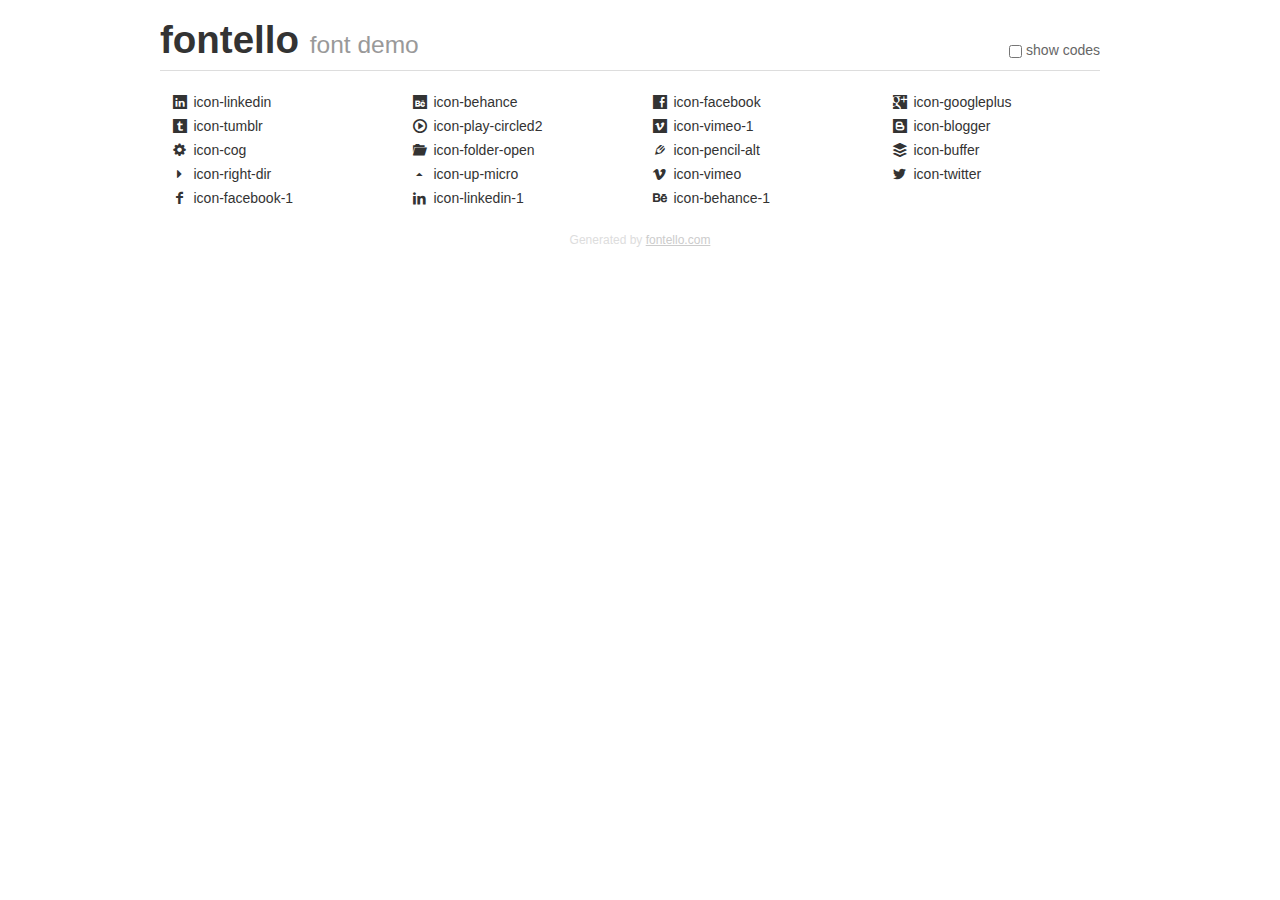
<file: accets/fontello-68af0f9c/demo.html>
<!DOCTYPE html>
<html>
  <head><!--[if lt IE 9]><script language="javascript" type="text/javascript" src="//html5shim.googlecode.com/svn/trunk/html5.js"></script><![endif]-->
    <meta charset="UTF-8"><style>/*
 * Bootstrap v2.2.1
 *
 * Copyright 2012 Twitter, Inc
 * Licensed under the Apache License v2.0
 * http://www.apache.org/licenses/LICENSE-2.0
 *
 * Designed and built with all the love in the world @twitter by @mdo and @fat.
 */
.clearfix {
  *zoom: 1;
}
.clearfix:before,
.clearfix:after {
  display: table;
  content: "";
  line-height: 0;
}
.clearfix:after {
  clear: both;
}
html {
  font-size: 100%;
  -webkit-text-size-adjust: 100%;
  -ms-text-size-adjust: 100%;
}
a:focus {
  outline: thin dotted #333;
  outline: 5px auto -webkit-focus-ring-color;
  outline-offset: -2px;
}
a:hover,
a:active {
  outline: 0;
}
button,
input,
select,
textarea {
  margin: 0;
  font-size: 100%;
  vertical-align: middle;
}
button,
input {
  *overflow: visible;
  line-height: normal;
}
button::-moz-focus-inner,
input::-moz-focus-inner {
  padding: 0;
  border: 0;
}
body {
  margin: 0;
  font-family: "Helvetica Neue", Helvetica, Arial, sans-serif;
  font-size: 14px;
  line-height: 20px;
  color: #333;
  background-color: #fff;
}
a {
  color: #08c;
  text-decoration: none;
}
a:hover {
  color: #005580;
  text-decoration: underline;
}
.row {
  margin-left: -20px;
  *zoom: 1;
}
.row:before,
.row:after {
  display: table;
  content: "";
  line-height: 0;
}
.row:after {
  clear: both;
}
[class*="span"] {
  float: left;
  min-height: 1px;
  margin-left: 20px;
}
.container,
.navbar-static-top .container,
.navbar-fixed-top .container,
.navbar-fixed-bottom .container {
  width: 940px;
}
.span12 {
  width: 940px;
}
.span11 {
  width: 860px;
}
.span10 {
  width: 780px;
}
.span9 {
  width: 700px;
}
.span8 {
  width: 620px;
}
.span7 {
  width: 540px;
}
.span6 {
  width: 460px;
}
.span5 {
  width: 380px;
}
.span4 {
  width: 300px;
}
.span3 {
  width: 220px;
}
.span2 {
  width: 140px;
}
.span1 {
  width: 60px;
}
[class*="span"].pull-right,
.row-fluid [class*="span"].pull-right {
  float: right;
}
.container {
  margin-right: auto;
  margin-left: auto;
  *zoom: 1;
}
.container:before,
.container:after {
  display: table;
  content: "";
  line-height: 0;
}
.container:after {
  clear: both;
}
p {
  margin: 0 0 10px;
}
.lead {
  margin-bottom: 20px;
  font-size: 21px;
  font-weight: 200;
  line-height: 30px;
}
small {
  font-size: 85%;
}
h1 {
  margin: 10px 0;
  font-family: inherit;
  font-weight: bold;
  line-height: 20px;
  color: inherit;
  text-rendering: optimizelegibility;
}
h1 small {
  font-weight: normal;
  line-height: 1;
  color: #999;
}
h1 {
  line-height: 40px;
}
h1 {
  font-size: 38.5px;
}
h1 small {
  font-size: 24.5px;
}
body {
  margin-top: 90px;
}
.header {
  position: fixed;
  top: 0;
  left: 50%;
  margin-left: -480px;
  background-color: #fff;
  border-bottom: 1px solid #ddd;
  padding-top: 10px;
  z-index: 10;
}
.footer {
  color: #ddd;
  font-size: 12px;
  text-align: center;
  margin-top: 20px;
}
.footer a {
  color: #ccc;
  text-decoration: underline;
}
.the-icons {
  font-size: 14px;
  line-height: 24px;
}
.switch {
  position: absolute;
  right: 0;
  bottom: 10px;
  color: #666;
}
.switch input {
  margin-right: 0.3em;
}
.codesOn .i-name {
  display: none;
}
.codesOn .i-code {
  display: inline;
}
.i-code {
  display: none;
}
@font-face {
      font-family: 'fontello';
      src: url('./font/fontello.eot?11487930');
      src: url('./font/fontello.eot?11487930#iefix') format('embedded-opentype'),
           url('./font/fontello.woff?11487930') format('woff'),
           url('./font/fontello.ttf?11487930') format('truetype'),
           url('./font/fontello.svg?11487930#fontello') format('svg');
      font-weight: normal;
      font-style: normal;
    }
     
     
    .demo-icon
    {
      font-family: "fontello";
      font-style: normal;
      font-weight: normal;
      speak: none;
     
      display: inline-block;
      text-decoration: inherit;
      width: 1em;
      margin-right: .2em;
      text-align: center;
      /* opacity: .8; */
     
      /* For safety - reset parent styles, that can break glyph codes*/
      font-variant: normal;
      text-transform: none;
     
      /* fix buttons height, for twitter bootstrap */
      line-height: 1em;
     
      /* Animation center compensation - margins should be symmetric */
      /* remove if not needed */
      margin-left: .2em;
     
      /* You can be more comfortable with increased icons size */
      /* font-size: 120%; */
     
      /* Font smoothing. That was taken from TWBS */
      -webkit-font-smoothing: antialiased;
      -moz-osx-font-smoothing: grayscale;
     
      /* Uncomment for 3D effect */
      /* text-shadow: 1px 1px 1px rgba(127, 127, 127, 0.3); */
    }
     </style>
    <link rel="stylesheet" href="css/animation.css"><!--[if IE 7]><link rel="stylesheet" href="css/" + font.fontname + "-ie7.css"><![endif]-->
    <script>
      function toggleCodes(on) {
        var obj = document.getElementById('icons');
      
        if (on) {
          obj.className += ' codesOn';
        } else {
          obj.className = obj.className.replace(' codesOn', '');
        }
      }
      
    </script>
  </head>
  <body>
    <div class="container header">
      <h1>fontello <small>font demo</small></h1>
      <label class="switch">
        <input type="checkbox" onclick="toggleCodes(this.checked)">show codes
      </label>
    </div>
    <div class="container" id="icons">
      <div class="row">
        <div class="the-icons span3" title="Code: 0xe800"><i class="demo-icon icon-linkedin">&#xe800;</i> <span class="i-name">icon-linkedin</span><span class="i-code">0xe800</span></div>
        <div class="the-icons span3" title="Code: 0xe801"><i class="demo-icon icon-behance">&#xe801;</i> <span class="i-name">icon-behance</span><span class="i-code">0xe801</span></div>
        <div class="the-icons span3" title="Code: 0xe802"><i class="demo-icon icon-facebook">&#xe802;</i> <span class="i-name">icon-facebook</span><span class="i-code">0xe802</span></div>
        <div class="the-icons span3" title="Code: 0xe803"><i class="demo-icon icon-googleplus">&#xe803;</i> <span class="i-name">icon-googleplus</span><span class="i-code">0xe803</span></div>
      </div>
      <div class="row">
        <div class="the-icons span3" title="Code: 0xe804"><i class="demo-icon icon-tumblr">&#xe804;</i> <span class="i-name">icon-tumblr</span><span class="i-code">0xe804</span></div>
        <div class="the-icons span3" title="Code: 0xe805"><i class="demo-icon icon-play-circled2">&#xe805;</i> <span class="i-name">icon-play-circled2</span><span class="i-code">0xe805</span></div>
        <div class="the-icons span3" title="Code: 0xe806"><i class="demo-icon icon-vimeo-1">&#xe806;</i> <span class="i-name">icon-vimeo-1</span><span class="i-code">0xe806</span></div>
        <div class="the-icons span3" title="Code: 0xe807"><i class="demo-icon icon-blogger">&#xe807;</i> <span class="i-name">icon-blogger</span><span class="i-code">0xe807</span></div>
      </div>
      <div class="row">
        <div class="the-icons span3" title="Code: 0xe808"><i class="demo-icon icon-cog">&#xe808;</i> <span class="i-name">icon-cog</span><span class="i-code">0xe808</span></div>
        <div class="the-icons span3" title="Code: 0xe809"><i class="demo-icon icon-folder-open">&#xe809;</i> <span class="i-name">icon-folder-open</span><span class="i-code">0xe809</span></div>
        <div class="the-icons span3" title="Code: 0xe80a"><i class="demo-icon icon-pencil-alt">&#xe80a;</i> <span class="i-name">icon-pencil-alt</span><span class="i-code">0xe80a</span></div>
        <div class="the-icons span3" title="Code: 0xe80b"><i class="demo-icon icon-buffer">&#xe80b;</i> <span class="i-name">icon-buffer</span><span class="i-code">0xe80b</span></div>
      </div>
      <div class="row">
        <div class="the-icons span3" title="Code: 0xe80c"><i class="demo-icon icon-right-dir">&#xe80c;</i> <span class="i-name">icon-right-dir</span><span class="i-code">0xe80c</span></div>
        <div class="the-icons span3" title="Code: 0xe80d"><i class="demo-icon icon-up-micro">&#xe80d;</i> <span class="i-name">icon-up-micro</span><span class="i-code">0xe80d</span></div>
        <div class="the-icons span3" title="Code: 0xf306"><i class="demo-icon icon-vimeo">&#xf306;</i> <span class="i-name">icon-vimeo</span><span class="i-code">0xf306</span></div>
        <div class="the-icons span3" title="Code: 0xf309"><i class="demo-icon icon-twitter">&#xf309;</i> <span class="i-name">icon-twitter</span><span class="i-code">0xf309</span></div>
      </div>
      <div class="row">
        <div class="the-icons span3" title="Code: 0xf30c"><i class="demo-icon icon-facebook-1">&#xf30c;</i> <span class="i-name">icon-facebook-1</span><span class="i-code">0xf30c</span></div>
        <div class="the-icons span3" title="Code: 0xf318"><i class="demo-icon icon-linkedin-1">&#xf318;</i> <span class="i-name">icon-linkedin-1</span><span class="i-code">0xf318</span></div>
        <div class="the-icons span3" title="Code: 0xf34e"><i class="demo-icon icon-behance-1">&#xf34e;</i> <span class="i-name">icon-behance-1</span><span class="i-code">0xf34e</span></div>
      </div>
    </div>
    <div class="container footer">Generated by <a href="http://fontello.com">fontello.com</a></div>
  </body>
</html>
</file>
<file: accets/fontello-68af0f9c/css/animation.css>
/*
   Animation example, for spinners
*/
.animate-spin {
  -moz-animation: spin 2s infinite linear;
  -o-animation: spin 2s infinite linear;
  -webkit-animation: spin 2s infinite linear;
  animation: spin 2s infinite linear;
  display: inline-block;
}
@-moz-keyframes spin {
  0% {
    -moz-transform: rotate(0deg);
    -o-transform: rotate(0deg);
    -webkit-transform: rotate(0deg);
    transform: rotate(0deg);
  }

  100% {
    -moz-transform: rotate(359deg);
    -o-transform: rotate(359deg);
    -webkit-transform: rotate(359deg);
    transform: rotate(359deg);
  }
}
@-webkit-keyframes spin {
  0% {
    -moz-transform: rotate(0deg);
    -o-transform: rotate(0deg);
    -webkit-transform: rotate(0deg);
    transform: rotate(0deg);
  }

  100% {
    -moz-transform: rotate(359deg);
    -o-transform: rotate(359deg);
    -webkit-transform: rotate(359deg);
    transform: rotate(359deg);
  }
}
@-o-keyframes spin {
  0% {
    -moz-transform: rotate(0deg);
    -o-transform: rotate(0deg);
    -webkit-transform: rotate(0deg);
    transform: rotate(0deg);
  }

  100% {
    -moz-transform: rotate(359deg);
    -o-transform: rotate(359deg);
    -webkit-transform: rotate(359deg);
    transform: rotate(359deg);
  }
}
@-ms-keyframes spin {
  0% {
    -moz-transform: rotate(0deg);
    -o-transform: rotate(0deg);
    -webkit-transform: rotate(0deg);
    transform: rotate(0deg);
  }

  100% {
    -moz-transform: rotate(359deg);
    -o-transform: rotate(359deg);
    -webkit-transform: rotate(359deg);
    transform: rotate(359deg);
  }
}
@keyframes spin {
  0% {
    -moz-transform: rotate(0deg);
    -o-transform: rotate(0deg);
    -webkit-transform: rotate(0deg);
    transform: rotate(0deg);
  }

  100% {
    -moz-transform: rotate(359deg);
    -o-transform: rotate(359deg);
    -webkit-transform: rotate(359deg);
    transform: rotate(359deg);
  }
}
</file>
